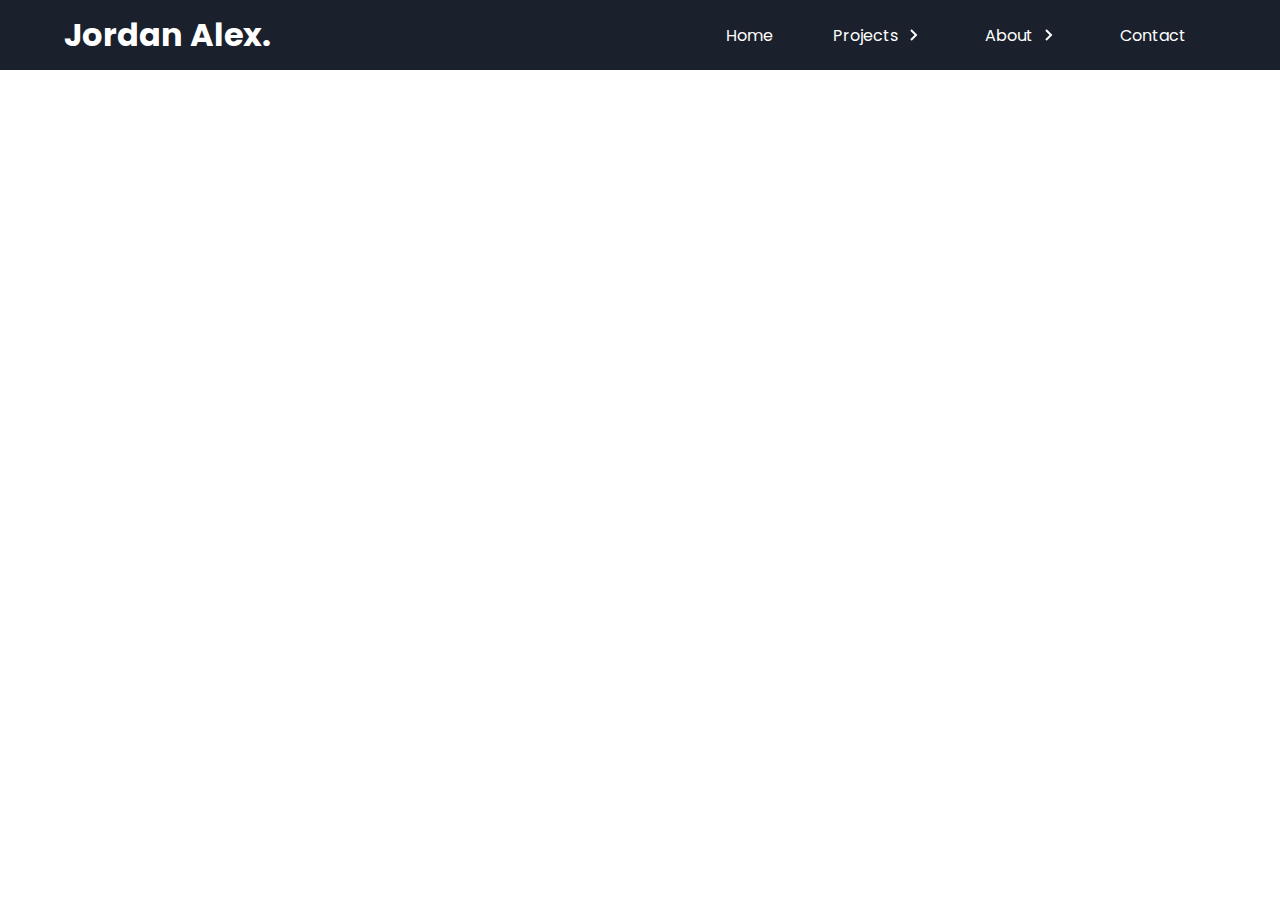
<file: index.html>
<!DOCTYPE html>
<html lang="es">
<head>
    <meta charset="UTF-8">
    <meta http  -equiv="X-UA-Compatible" content="IE=edge">
    <meta name="viewport" content="width=device-width, initial-scale=1.0">
    <title>Menu desplegable</title>
    <link rel="stylesheet" href="css/estilos.css">
</head>
<body>
   <nav class="menu">
    <section class="menu_container">
        <h1 class="menu_logo">Jordan Alex.</h1>

        <ul class="menu_links">
            <li class="menu_item">
                <a href="#" class="menu_link">Home</a> 
            </li>  
            
            <li class="menu_item menu_item--show">
                <a href="#" class="menu_link">Projects <img src="assets/arrow.svg" class="menu_arrow"></a>
    
                <ul class="menu_nesting">
                    <li class="menu_inside">
                        <a href="#" class="menu_link menu_link--inside">Projects 1</a> 
                    </li>
    
                    <li class="menu_inside">
                        <a href="#" class="menu_link menu_link--inside">Projects 2</a> 
                    </li><li class="menu_inside">
    
                        <a href="#" class="menu_link menu_link--inside">Projects 3</a> 
                    </li>
                </ul>
    
            </li>
    
            <li class="menu_item menu_item--show">
                <a href="#" class="menu_link">About <img src="assets/arrow.svg" class="menu_arrow"> </a>
    
                <ul class="menu_nesting">
                    <li class="menu_inside">
                        <a href="#" class="menu_link menu_link--inside">About 1</a> 
                    </li>
    
                    <li class="menu_inside">
                        <a href="#" class="menu_link menu_link--inside">About 2</a> 
                    </li><li class="menu_inside">
    
                        <a href="#" class="menu_link menu_link--inside">About 3</a> 
                    </li>
                </ul>
    
            </li>
            <li class="menu_item">
                <a href="#" class="menu_link">Contact</a> 
            </li>  
        </ul>
        <div class="menu_hamburguer">
            <img src="assets/arrow.svg" class="menu_img">

        </div>


    </section>

   

   </nav>
   <script src="js/app.js"></script>

    
</body>
</html>
</file>
<file: css/estilos.css>
@import url('https://fonts.googleapis.com/css2?family=Poppins:wght@300;400;700&display=swap');

*{
    margin: 0;
    padding: 0;
    box-sizing: border-box;

}

body{
    font-family: 'Poppins', sans-serif;
}

.menu{
    background-color: #1a202c;
    color: #fff;
    height: 70px;
}

.menu_container{
    display: flex;
    justify-content: space-between;
    align-items: center;
    width: 90%;
    margin: auto;
    max-width: 1200px;
    height: 100%;

}

.menu_links{
    height: 100%;
    transition: transform .5s;
    display: flex;
    
}

.menu_item{
    list-style: none;
    position: relative;
    height: 100%;
    
    --clip: polygon(0 0, 100% 0, 100% 0, 0 0  );
    --transform: rotate(-90deg);

}

.menu_item:hover{

    --clip: polygon(0 0, 100% 0, 100% 100%, 0% 100%);
    --transform: rotate(0deg);


}

.menu_link{

    color:#fff;
    text-decoration: none;
    padding: 0 30px;
    display: flex;
    height: 100%;
    align-items: center;
}

.menu_link:hover{

    background-color: #5e7094;
}

.menu_arrow{

    transform: var(--transform);
    transition: transform .3s;
    display: block;
    margin-left: 3px;
}

.menu_nesting{
    list-style: none;
    transition: clip-path .3s;
    clip-path: var(--clip);
    position: absolute;
    right: 0;
    bottom: 0;
    width: max-content;
    transform: translateY(100%);
    background-color: #000;

}

.menu_link--inside{

    padding: 30px 100px 30px 20px;
}

.menu_link--inside:hover{

   background-color: #798499;
}

.menu_hamburguer{
height: 100%;
display: flex;
align-items: center;
padding: 0 15px;
cursor:pointer;
display: none;

}

.menu_img{
display: block;
width: 36px;

}

@media (max-width:800px){

    .menu_hamburguer{
        display: flex;
    }

    .menu_item{

        --clip:0;
        overflow: hidden;
    }

    .menu_item--active{
        --transform: rotate (0);
        --background:#5e7094; 
    }

    .menu_item--show{

        background-color: var(--background);
    }

    .menu_links{
        position: fixed;
        max-width: 400px;
        width: 100%;
        top: 70px;
        bottom: 0;
        right: 0;
        background-color: #000;
        overflow-y: auto;
        display: grid;
        grid-auto-rows: max-content;

    }

    .menu_links--show{
        transform: unset;
        width: 100%;

    }


    .menu_link{
        padding: 25px 0;
        padding-left: 30px;
        height: auto;
    }
    .menu_arrow{

        margin-left: auto;
        margin-right: 20px;
    }

    .menu_nesting{

        display: grid;
        position: unset;
        width: 100%;
        transform: translateY(0);
        height: 0;
        transition: height .3s;

    }

    .menu_link--inside{
    width:90%;
    margin-left: auto;
    border-left: 1px solid #798499;

    }
}
</file>
